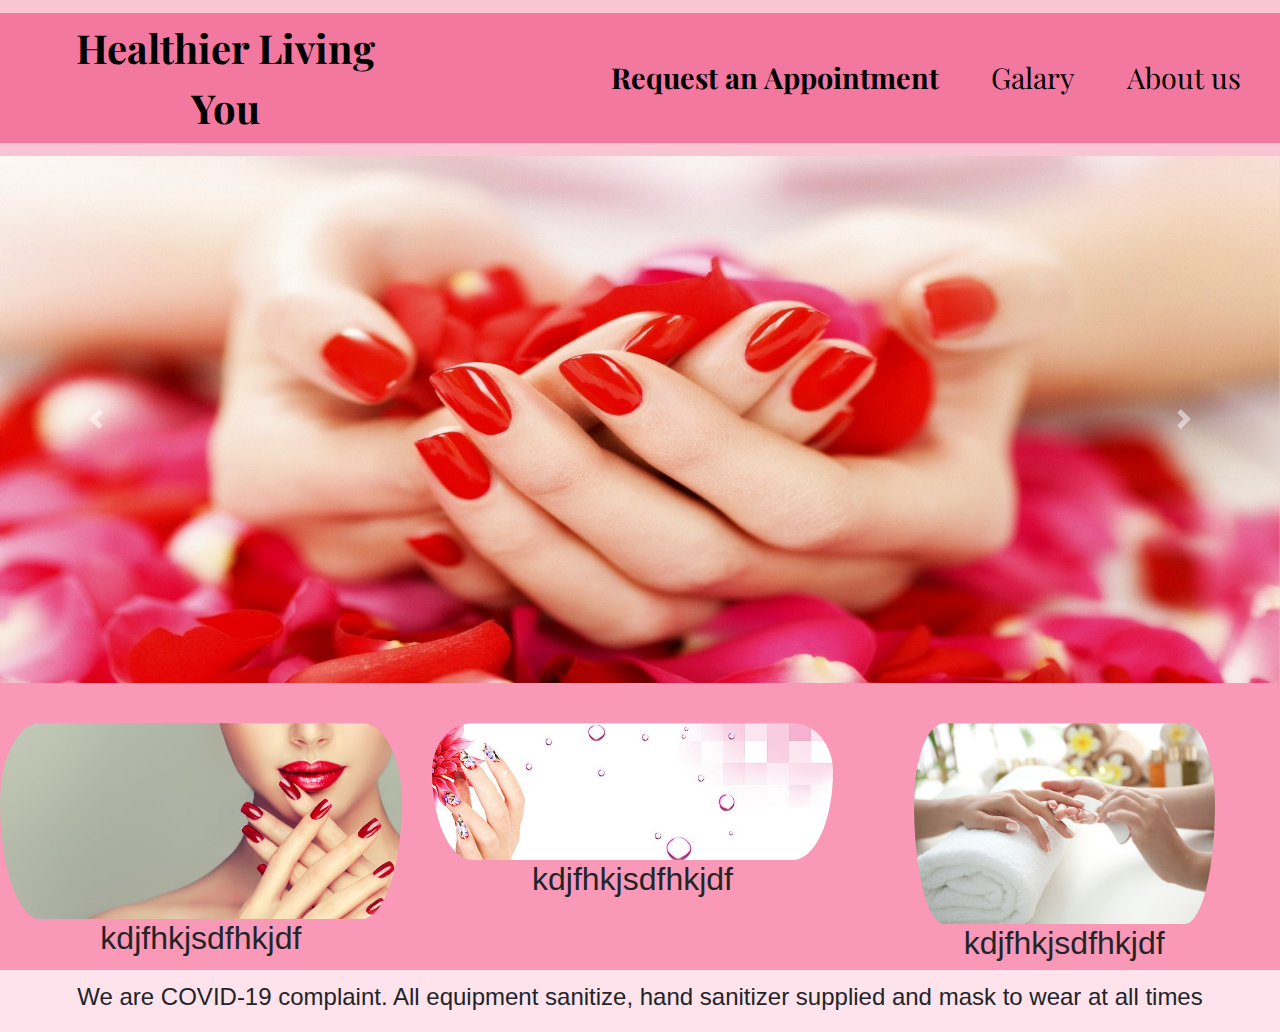
<file: index.html>
<!DOCTYPE html>
<html lang="en">
<head>
    <meta charset="UTF-8">
    <meta http-equiv="X-UA-Compatible" content="IE=edge">
    <meta name="viewport" content="width=device-width, initial-scale=1.0">

    <title>Healthier Living You</title>

<!--GOOGLE FONTS-->
<link rel="preconnect" href="https://fonts.googleapis.com">
<link rel="preconnect" href="https://fonts.gstatic.com" crossorigin>
<link href="https://fonts.googleapis.com/css2?family=Playfair+Display:ital,wght@1,500&display=swap" rel="stylesheet">

<!--CSS STYLES SHEETS-->
<link rel="stylesheet" href="https://maxcdn.bootstrapcdn.com/bootstrap/4.0.0/css/bootstrap.min.css" integrity="sha384-Gn5384xqQ1aoWXA+058RXPxPg6fy4IWvTNh0E263XmFcJlSAwiGgFAW/dAiS6JXm" crossorigin="anonymous">
<link rel="stylesheet" href="css/style2.css">

<!--FONT AWESOME-->
    
<!--BOOTSTRAP SCRIPTS-->
<script src="https://code.jquery.com/jquery-3.2.1.slim.min.js" integrity="sha384-KJ3o2DKtIkvYIK3UENzmM7KCkRr/rE9/Qpg6aAZGJwFDMVNA/GpGFF93hXpG5KkN" crossorigin="anonymous"></script>
    <script src="https://cdnjs.cloudflare.com/ajax/libs/popper.js/1.12.9/umd/popper.min.js" integrity="sha384-ApNbgh9B+Y1QKtv3Rn7W3mgPxhU9K/ScQsAP7hUibX39j7fakFPskvXusvfa0b4Q" crossorigin="anonymous"></script>
    <script src="https://maxcdn.bootstrapcdn.com/bootstrap/4.0.0/js/bootstrap.min.js" integrity="sha384-JZR6Spejh4U02d8jOt6vLEHfe/JQGiRRSQQxSfFWpi1MquVdAyjUar5+76PVCmYl" crossorigin="anonymous"></script>
</head>

<body>

<!-- Navbar title            -->

    <section id="title">
        <div class="container-fluid">
            <nav class="navbar navbar-expand-xl">
                <a class="navbar-brand" href="#">Healthier Living <br>You</a>
                <button class="navbar-toggler" type="button" data-toggle="collapse" data-target="#navbarNav" aria-controls="navbarNav" aria-expanded="false" aria-label="Toggle navigation">
                  <span class="navbar-toggler-icon ">
                    <svg viewBox='0 0 30 30' xmlns='http://www.w3.org/2000/svg'>
                        <path stroke='black' stroke-width='2.5' stroke-linecap='round' stroke-miterlimit='10' d='M4 7h22M4 15h22M4 23h22'/></svg>
                  </span>
                </button>
                <div class="collapse navbar-collapse" id="navbarNav">
                    <ul class="navbar-nav ml-auto">
                        <li class="nav-item">
                            <a class="nav-link font-weight-bold" href="#">Request an Appointment</a>
                        </li>
                        <li class="nav-item">
                            <a class="nav-link" href="#">Galary</a>
                        </li>
                        <li class="nav-item">
                            <a class="nav-link" href="#">About us</a>
                        </li>
                    </ul>
                </div>
              </nav>
        </div>
    </section>

<!-- Carousel banner -->
    <section id=carousel-banner >
        <div id="carouselExampleControls" class="carousel slide" data-ride="carousel">
            <div class="carousel-inner">
              <div class="carousel-item active">
                <img class="resize" src="backimage/red-nails.png" data-interval="500" alt="First slide">
              </div>
              <div class="carousel-item">
                <img class="resize" src="backimage/4-slides.png" alt="Second slide">
              </div>
             <!-- <div class="carousel-item">
                <img class="resize" src="" alt="Third slide">
              </div> -->
            </div>
            <a class="carousel-control-prev" href="#carouselExampleControls" role="button" data-slide="prev">
              <span class="carousel-control-prev-icon" aria-hidden="true"></span>
              <span class="sr-only">Previous</span>
            </a>
            <a class="carousel-control-next" href="#carouselExampleControls" role="button" data-slide="next">
              <span class="carousel-control-next-icon" aria-hidden="true"></span>
              <span class="sr-only">Next</span>
            </a>
          </div>
    </section>

<!-- Frontpage images and Description -->
    <section id=bottem-images> 
        <div class="row">
            <div class="col-lg-4">
                <img class="title-image1" src="backimage/nails-1.png" alt="">
                <h2>kdjfhkjsdfhkjdf</h2>
            </div> 
            <div class="col-lg-4">
                <img class="title-image2" src="backimage/nail back.jpg" alt="">
                <h2>kdjfhkjsdfhkjdf</h2>
            </div>
            <div class="col-lg-4">
                <img class="title-image3" src="backimage/mani-nails.jpg" alt="">
                <h2>kdjfhkjsdfhkjdf</h2>
            </div>
        </div>
    </div>
    </section>

<!-- Covid Footer -->    
    <section class="bg-warning"> 
        <div class="footer">
            <h4>We are COVID-19 complaint. All equipment sanitize, 
                hand sanitizer supplied and mask to wear at all times</h4> 
        </div>
    </section>    
</body>
</html>
</file>
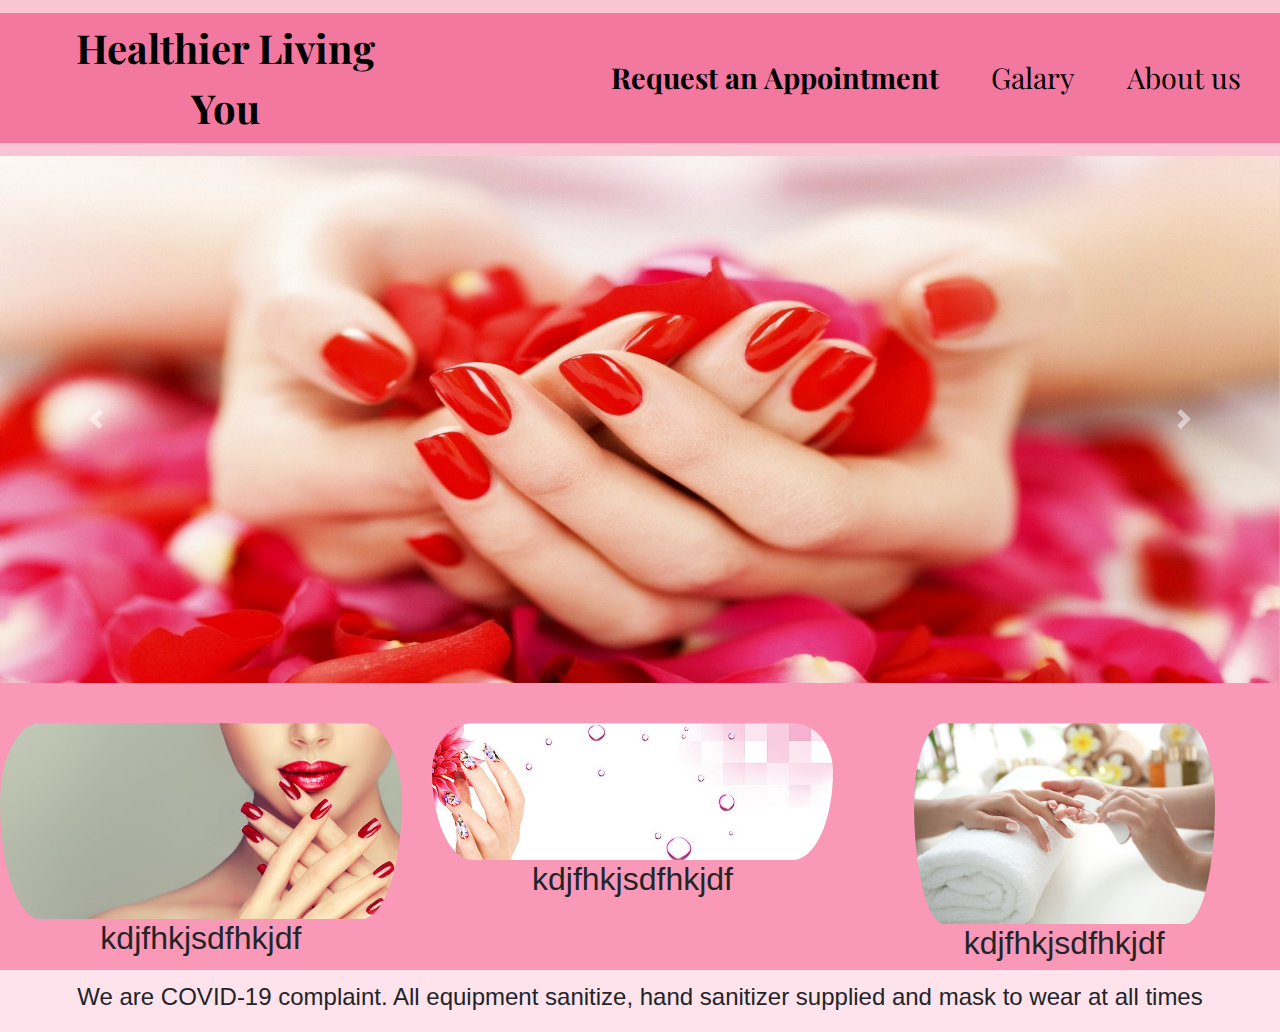
<file: new.html>
<!DOCTYPE html>
<html lang="en">
<head>
    <meta charset="UTF-8">
    <meta http-equiv="X-UA-Compatible" content="IE=edge">
    <meta name="viewport" content="width=device-width, initial-scale=1.0">

    <title>Healthier Living You</title>

<!--GOOGLE FONTS-->
<link rel="preconnect" href="https://fonts.googleapis.com">
<link rel="preconnect" href="https://fonts.gstatic.com" crossorigin>
<link href="https://fonts.googleapis.com/css2?family=Playfair+Display:ital,wght@1,500&display=swap" rel="stylesheet">

<!--CSS STYLES SHEETS-->
<link rel="stylesheet" href="https://maxcdn.bootstrapcdn.com/bootstrap/4.0.0/css/bootstrap.min.css" integrity="sha384-Gn5384xqQ1aoWXA+058RXPxPg6fy4IWvTNh0E263XmFcJlSAwiGgFAW/dAiS6JXm" crossorigin="anonymous">
<link rel="stylesheet" href="css/style2.css">

<!--FONT AWESOME-->
    
<!--BOOTSTRAP SCRIPTS-->
<script src="https://code.jquery.com/jquery-3.2.1.slim.min.js" integrity="sha384-KJ3o2DKtIkvYIK3UENzmM7KCkRr/rE9/Qpg6aAZGJwFDMVNA/GpGFF93hXpG5KkN" crossorigin="anonymous"></script>
    <script src="https://cdnjs.cloudflare.com/ajax/libs/popper.js/1.12.9/umd/popper.min.js" integrity="sha384-ApNbgh9B+Y1QKtv3Rn7W3mgPxhU9K/ScQsAP7hUibX39j7fakFPskvXusvfa0b4Q" crossorigin="anonymous"></script>
    <script src="https://maxcdn.bootstrapcdn.com/bootstrap/4.0.0/js/bootstrap.min.js" integrity="sha384-JZR6Spejh4U02d8jOt6vLEHfe/JQGiRRSQQxSfFWpi1MquVdAyjUar5+76PVCmYl" crossorigin="anonymous"></script>
</head>

<body>

<!-- Navbar title            -->

    <section id="title">
        <div class="container-fluid">
            <nav class="navbar navbar-expand-xl">
                <a class="navbar-brand" href="#">Healthier Living <br>You</a>
                <button class="navbar-toggler" type="button" data-toggle="collapse" data-target="#navbarNav" aria-controls="navbarNav" aria-expanded="false" aria-label="Toggle navigation">
                  <span class="navbar-toggler-icon ">
                    <svg viewBox='0 0 30 30' xmlns='http://www.w3.org/2000/svg'>
                        <path stroke='black' stroke-width='2.5' stroke-linecap='round' stroke-miterlimit='10' d='M4 7h22M4 15h22M4 23h22'/></svg>
                  </span>
                </button>
                <div class="collapse navbar-collapse" id="navbarNav">
                    <ul class="navbar-nav ml-auto">
                        <li class="nav-item">
                            <a class="nav-link font-weight-bold" href="#">Request an Appointment</a>
                        </li>
                        <li class="nav-item">
                            <a class="nav-link" href="#">Galary</a>
                        </li>
                        <li class="nav-item">
                            <a class="nav-link" href="#">About us</a>
                        </li>
                    </ul>
                </div>
              </nav>
        </div>
    </section>

<!-- Carousel banner -->
    <section id=carousel-banner >
        <div id="carouselExampleControls" class="carousel slide" data-ride="carousel">
            <div class="carousel-inner">
              <div class="carousel-item active">
                <img class="resize" src="backimage/red-nails.png" data-interval="500" alt="First slide">
              </div>
              <div class="carousel-item">
                <img class="resize" src="backimage/4-slides.png" alt="Second slide">
              </div>
             <!-- <div class="carousel-item">
                <img class="resize" src="" alt="Third slide">
              </div> -->
            </div>
            <a class="carousel-control-prev" href="#carouselExampleControls" role="button" data-slide="prev">
              <span class="carousel-control-prev-icon" aria-hidden="true"></span>
              <span class="sr-only">Previous</span>
            </a>
            <a class="carousel-control-next" href="#carouselExampleControls" role="button" data-slide="next">
              <span class="carousel-control-next-icon" aria-hidden="true"></span>
              <span class="sr-only">Next</span>
            </a>
          </div>
    </section>

<!-- Frontpage images and Description -->
    <section id=bottem-images> 
        <div class="row">
            <div class="col-lg-4">
                <img class="title-image1" src="backimage/nails-1.png" alt="">
                <h2>kdjfhkjsdfhkjdf</h2>
            </div> 
            <div class="col-lg-4">
                <img class="title-image2" src="backimage/nail back.jpg" alt="">
                <h2>kdjfhkjsdfhkjdf</h2>
            </div>
            <div class="col-lg-4">
                <img class="title-image3" src="backimage/mani-nails.jpg" alt="">
                <h2>kdjfhkjsdfhkjdf</h2>
            </div>
        </div>
    </div>
    </section>

<!-- Covid Footer -->    
    <section class="bg-warning"> 
        <div class="footer">
            <h4>We are COVID-19 complaint. All equipment sanitize, 
                hand sanitizer supplied and mask to wear at all times</h4> 
        </div>
    </section>    
</body>
</html>
</file>
<file: css/style2.css>
body {
    
    background-color: #f9c5d5;
    text-align: center;
}
.row{
    margin-right: 0px;
}
.container-fluid {
    padding: 1% 0% 1% 0%;
    font-family: 'Playfair Display', serif; 
}
/* Nab-bar */

.navbar {
    padding: 0% 1% 0% 1%;
    background-color: #f2789f;
}
.navbar-brand {    
    
    font-size: 2.5rem;
    font-weight: bolder;
    color: black;
    padding-left: 5%;
}
.nav-item {
    padding: 0 18px;
}
.nav-link {
    font-size: 1.8rem;    
    font-weight: 100  ;
    color:black;
 }

 /* <!-- Carousel banner --> */

.resize {
    width: 1349px;
    height: 527px;
    max-height: 100%px;
    max-width: 100%;    
}

@media (max-width: 1028px) {
.resize {
    transform: scale(0.75,0.75);
}
}

/* <!-- Frontpage images and Description --> */

#bottem-images{
    background-color: #f999b7;
}
.title-image1{
    width: 100%;
    padding-top: 10%;
    border-radius: 10% / 50%;
    
}
.title-image2{
    width: 100%;
    padding-top: 10%;
    border-radius: 10% / 50%;;
    
}
.title-image3{
    width: 75%;
    padding-top: 10%;
    border-radius: 10% / 50%;
}
/* Footer */
.footer{
    padding: 1% 2% 1% 2%; 
    background-color: #fee3ec;   
}
</file>
